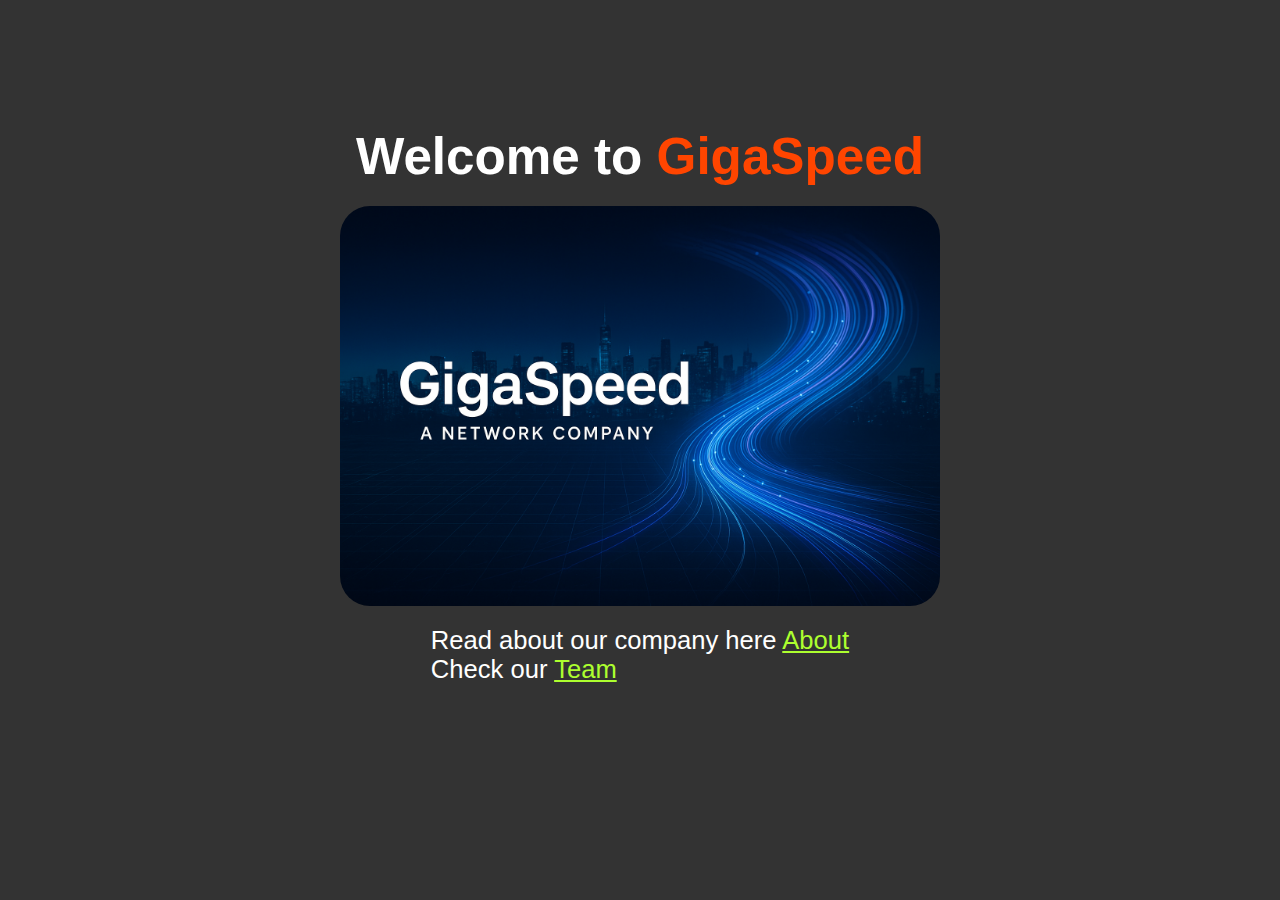
<file: GigaSpeed-html/index.html>
<!DOCTYPE html>
<html lang="en">
  <head>
    <meta charset="UTF-8" />
    <meta name="viewport" content="width=device-width, initial-scale=1.0" />
    <title>GigaSpeed</title>
    <link rel="stylesheet" href="./index.css" />
  </head>
  <body>
    <h1>Welcome to <span id="giga">GigaSpeed</span></h1>
    <img src="./gigaspeed-1.jpg" alt="img-1" width="600" />
    <div>
      <p>Read about our company here <a href="./about.html">About</a></p>
      <p>Check our <a href="./team.html">Team</a></p>
    </div>
  </body>
</html>
</file>
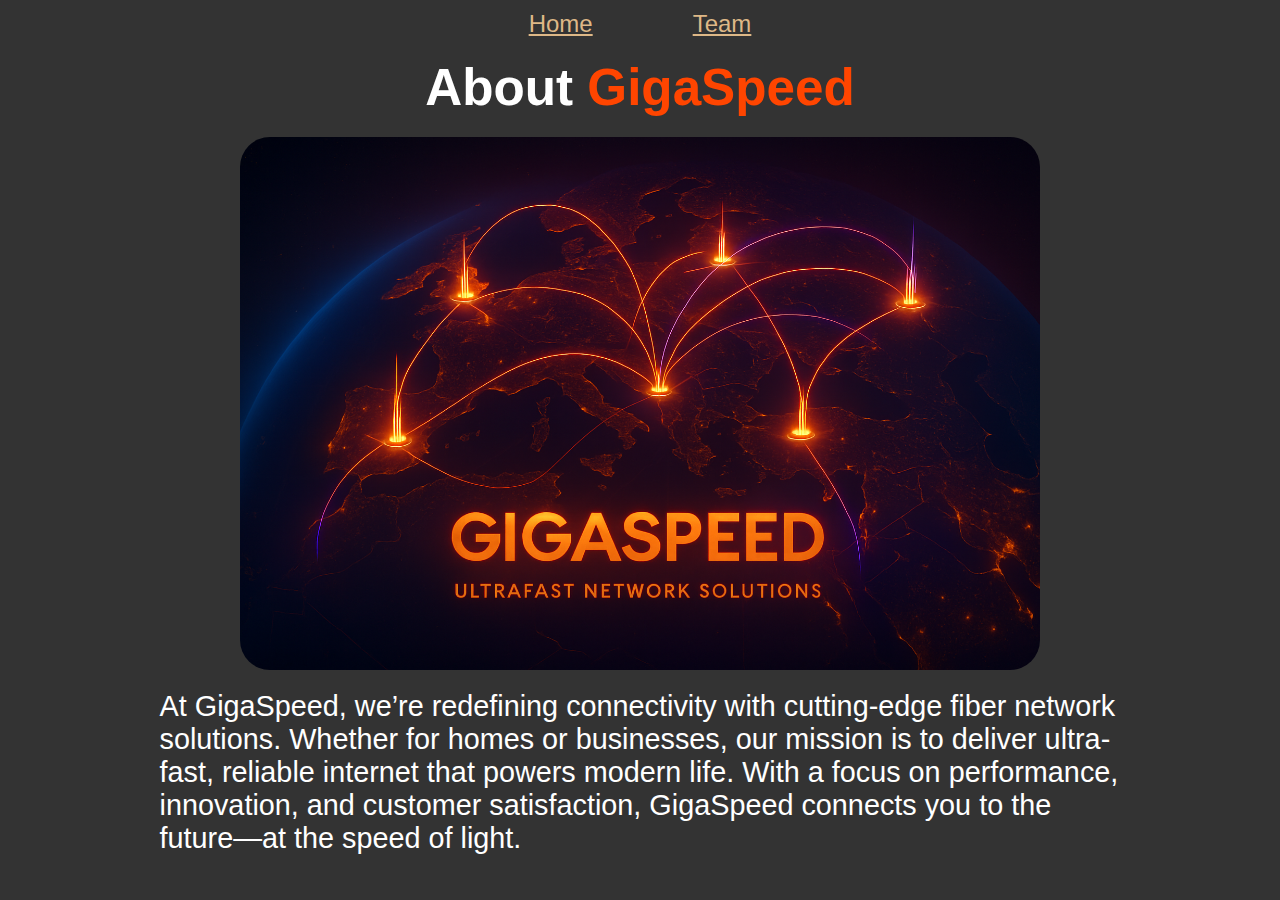
<file: GigaSpeed-html/about.html>
<!DOCTYPE html>
<html lang="en">
  <head>
    <meta charset="UTF-8" />
    <meta name="viewport" content="width=device-width, initial-scale=1.0" />
    <title>GigaSpeed | About</title>
    <link rel="stylesheet" href="./index.css" />
  </head>
  <body>
    <nav>
      <a href="./index.html">Home</a>
      <a href="./team.html">Team</a>
    </nav>
    <h1>About <span id="giga">GigaSpeed</span></h1>
    <img src="./gigaspeed-2.jpg" alt="img-2" width="800" />

    <div id="about-section">
      <p>
        At GigaSpeed, we’re redefining connectivity with cutting-edge fiber
        network solutions. Whether for homes or businesses, our mission is to
        deliver ultra-fast, reliable internet that powers modern life. With a
        focus on performance, innovation, and customer satisfaction, GigaSpeed
        connects you to the future—at the speed of light.
      </p>
    </div>
  </body>
</html>
</file>
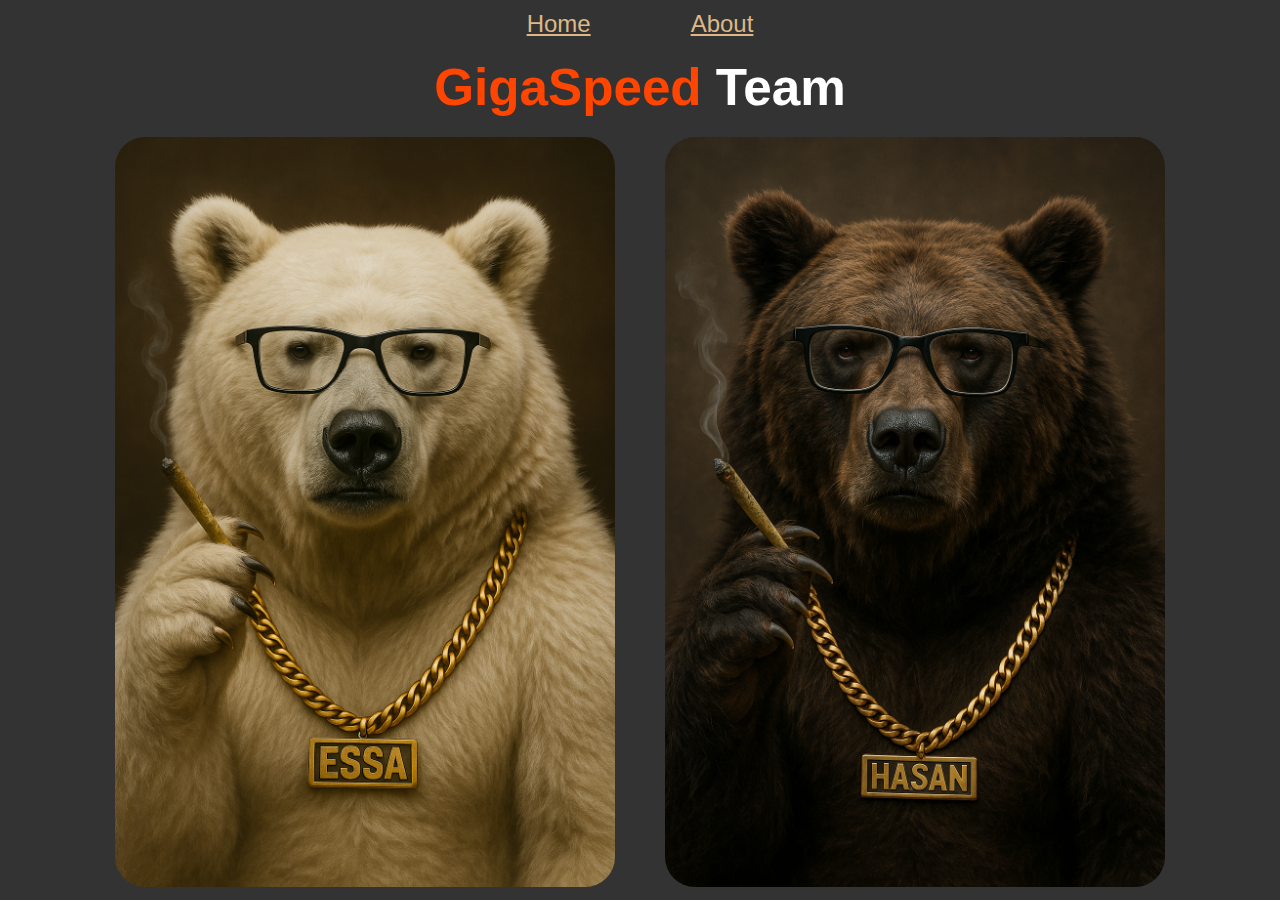
<file: GigaSpeed-html/team.html>
<!DOCTYPE html>
<html lang="en">
  <head>
    <meta charset="UTF-8" />
    <meta name="viewport" content="width=device-width, initial-scale=1.0" />
    <title>Team | GigaSpeed</title>
    <link rel="stylesheet" href="./index.css" />
  </head>
  <body>
    <nav>
      <a href="./index.html">Home</a>
      <a href="./about.html">About</a>
    </nav>

    <h1><span id="giga">GigaSpeed</span> Team</h1>

    <div class="images-container">
      <img src="./essa.jpg" alt="essa" width="500" />
      <img src="./hasan.jpg" alt="hasan" width="500" />
    </div>
  </body>
</html>
</file>
<file: GigaSpeed-html/index.css>
* {
  padding: 0;
  margin: 0;
  box-sizing: border-box;
}

body {
  min-height: 90vh;
  display: flex;
  flex-direction: column;
  justify-content: center;
  align-items: center;
  background-color: #333;
  color: white;
  gap: 20px;
  font-size: 1.6rem;
  font-family: "Lucida Sans", "Lucida Sans Regular", "Lucida Grande",
    "Lucida Sans Unicode", Geneva, Verdana, sans-serif;
}

a {
  color: greenyellow;
}

span#giga {
  color: orangered;
}

#about-section {
  width: 60ch;
  font-size: 1.8rem;
}

nav {
  display: flex;
  gap: 100px;
  padding-top: 10px;
}

nav a {
  font-size: 1.5rem;
  color: burlywood;
}
.images-container {
  display: flex;
  gap: 50px;
}

img {
  border-radius: 30px;
  object-fit: cover;
}
</file>
